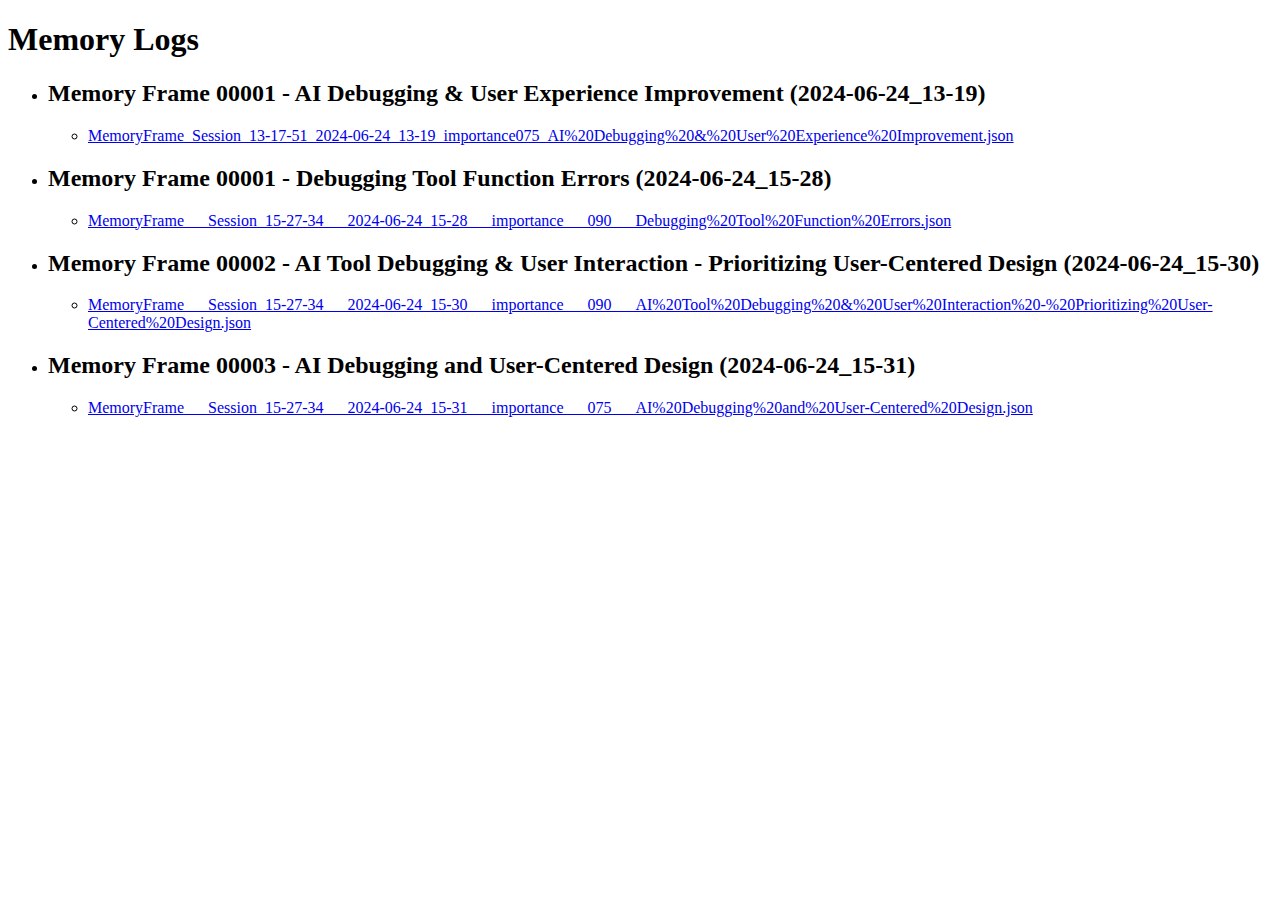
<file: Gemini_SELF_AWARE/PROJECT_8a/memories/Memory_logs.html>
<!DOCTYPE html>
                <html>
                <head>
                    <title>Memory Logs</title>
                </head>
                <body>
                    <h1>Memory Logs</h1>
                    <ul>
                
            <li><h2>Memory Frame 00001 - AI Debugging & User Experience Improvement (2024-06-24_13-19)</h2></li>
            <ul>
        
                <li><a href='AiGenerated\Challenges%20&%20Setbacks\Areas%20for%20Improvement\AI%20Development\MemoryFrame_Session_13-17-51_2024-06-24_13-19_importance075_AI%20Debugging%20&%20User%20Experience%20Improvement.json'>MemoryFrame_Session_13-17-51_2024-06-24_13-19_importance075_AI%20Debugging%20&%20User%20Experience%20Improvement.json</a></li>
            </ul>
            <li><h2>Memory Frame 00001 - Debugging Tool Function Errors (2024-06-24_15-28)</h2></li>
            <ul>
        
                <li><a href='AiGenerated\Actions%20&%20Results\Actions%20&%20Results\Present\MemoryFrame___Session_15-27-34___2024-06-24_15-28___importance___090___Debugging%20Tool%20Function%20Errors.json'>MemoryFrame___Session_15-27-34___2024-06-24_15-28___importance___090___Debugging%20Tool%20Function%20Errors.json</a></li>
            </ul>
            <li><h2>Memory Frame 00002 - AI Tool Debugging & User Interaction - Prioritizing User-Centered Design (2024-06-24_15-30)</h2></li>
            <ul>
        
                <li><a href='AiGenerated\Planning%20&%20Progress\Progress%20&%20Outcomes\MemoryFrame___Session_15-27-34___2024-06-24_15-30___importance___090___AI%20Tool%20Debugging%20&%20User%20Interaction%20-%20Prioritizing%20User-Centered%20Design.json'>MemoryFrame___Session_15-27-34___2024-06-24_15-30___importance___090___AI%20Tool%20Debugging%20&%20User%20Interaction%20-%20Prioritizing%20User-Centered%20Design.json</a></li>
            </ul>
            <li><h2>Memory Frame 00003 - AI Debugging and User-Centered Design (2024-06-24_15-31)</h2></li>
            <ul>
        
                <li><a href='AiGenerated\Planning%20&%20Progress\Progress%20&%20Outcomes\Lessons%20Learned%20from%20Progress\MemoryFrame___Session_15-27-34___2024-06-24_15-31___importance___075___AI%20Debugging%20and%20User-Centered%20Design.json'>MemoryFrame___Session_15-27-34___2024-06-24_15-31___importance___075___AI%20Debugging%20and%20User-Centered%20Design.json</a></li>
            </ul>
</file>
